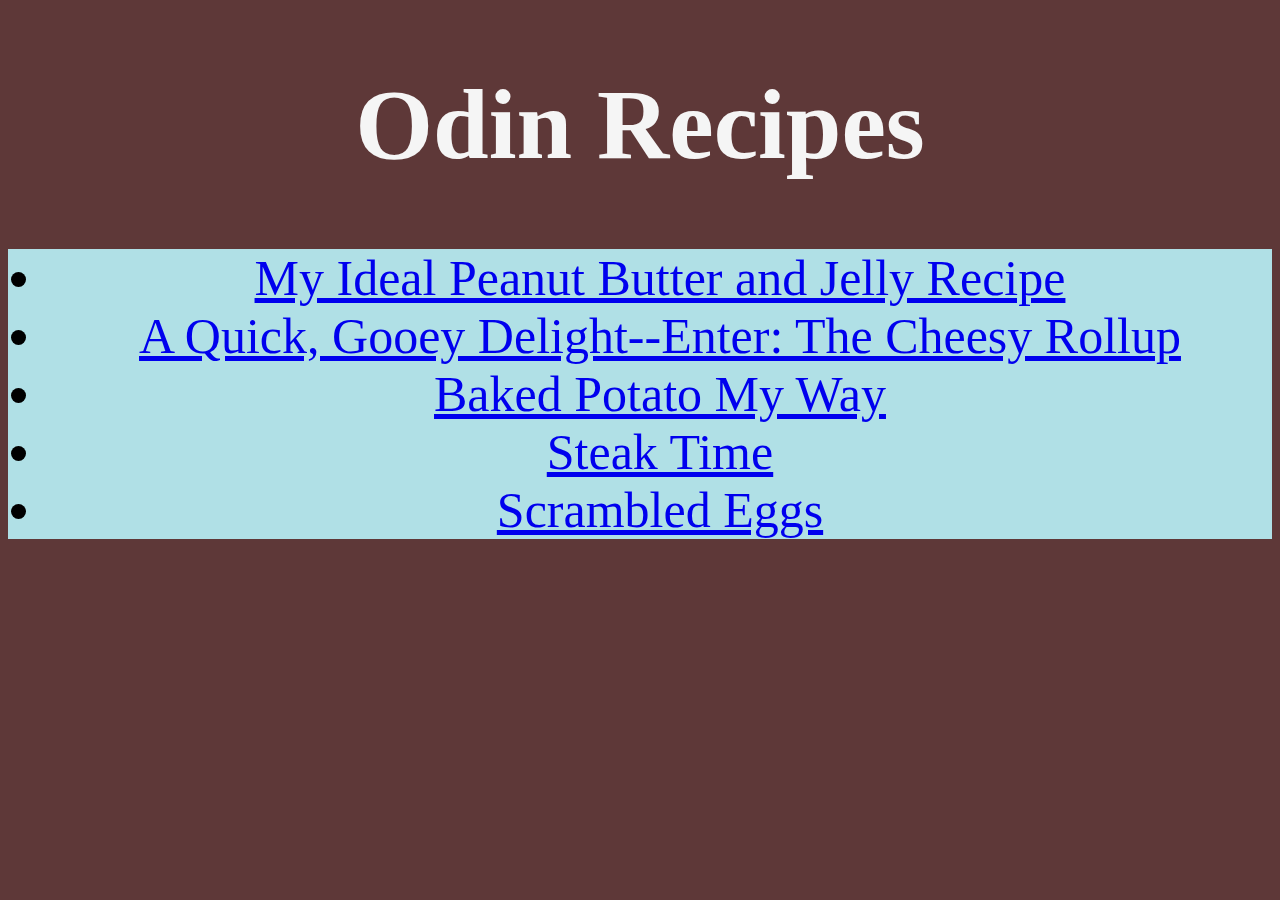
<file: index.html>
<!DOCTYPE html>
<html lang="en">
<head>
    <meta charset="UTF-8">
    <meta http-equiv="X-UA-Compatible" content="IE=edge">
    <meta name="viewport" content="width=device-width, initial-scale=1.0">
    <title>Odin Recipes</title>
    <link rel="stylesheet" type="text/css" href="style.css" />
</head>
<body class="index-body">
    <h1>Odin Recipes</h1>
      <ul>
        <li><a href="recipes/pbj.html">My Ideal Peanut Butter and Jelly Recipe</a></li>

        <li><a href="recipes/cheesyrollup.html">A Quick, Gooey Delight--Enter:  The Cheesy Rollup</a></li>

        <li><a href="recipes/bakedpotato.html">Baked Potato My Way</a></li>

        <li><a href="recipes/steak.html">Steak Time</a></li>

        <li><a href="recipes/scrambledeggs.html">Scrambled Eggs</a></li>
      </ul>
</body>
</html>
</file>
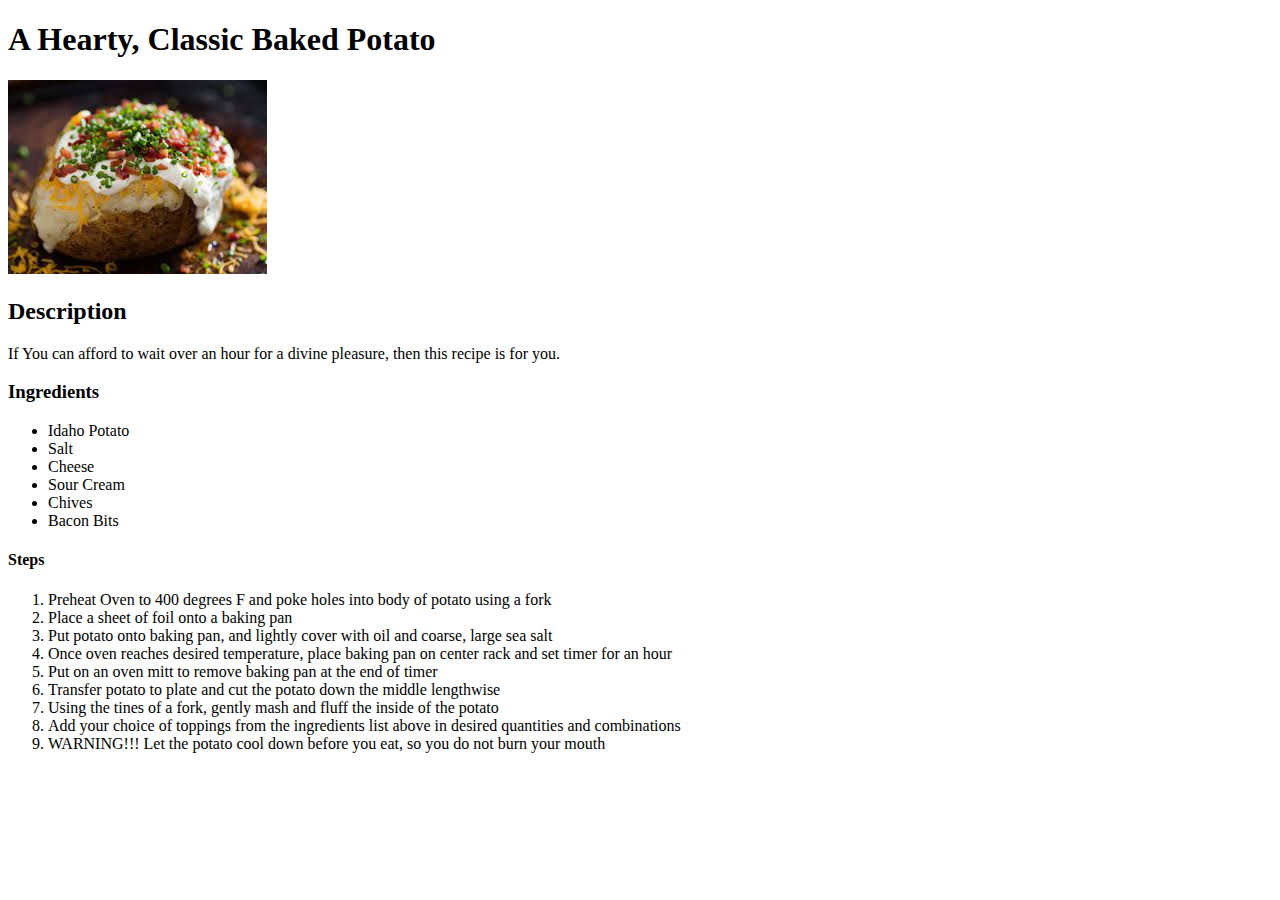
<file: recipes/bakedpotato.html>
<!DOCTYPE html>
<html lang="en">
<head>
    <meta charset="UTF-8">
    <meta http-equiv="X-UA-Compatible" content="IE=edge">
    <meta name="viewport" content="width=device-width, initial-scale=1.0">
    <title>Baked Potato</title>
</head>
<body class="bakedpotato-body">
    <h1>A Hearty, Classic Baked Potato</h1>
     <img src="../images/bpmw.jpeg" alt=""Mouth-watering Baked Potato">
     <h2>Description</h2>
       <p>If You can afford to wait over an hour for a divine pleasure, then this recipe is for you.</p>
       <h3>Ingredients</h3>
         <ul>
            <li>Idaho Potato</li>
            <li>Salt</li>
            <li>Cheese</li>
            <li>Sour Cream</li>
            <li>Chives</li>
            <li>Bacon Bits</li>
         </ul>
           <h4>Steps</h4>
             <ol>
                <li>Preheat Oven to 400 degrees F and poke holes into body of potato using a fork</li>
                <li>Place a sheet of foil onto a baking pan</li>
                <li>Put potato onto baking pan, and lightly cover with oil and coarse, large sea salt</li>
                <li>Once oven reaches desired temperature, place baking pan on center rack and set timer for an hour</li>
                <li>Put on an oven mitt to remove baking pan at the end of timer</li>
                <li>Transfer potato to plate and cut the potato down the middle lengthwise</li>
                <li>Using the tines of a fork, gently mash and fluff the inside of the potato</li>
                <li>Add your choice of toppings from the ingredients list above in desired quantities and combinations</li>
                <li>WARNING!!!  Let the potato cool down before you eat, so you do not burn your mouth</li>
             </ol>
</body>
</html>
</file>
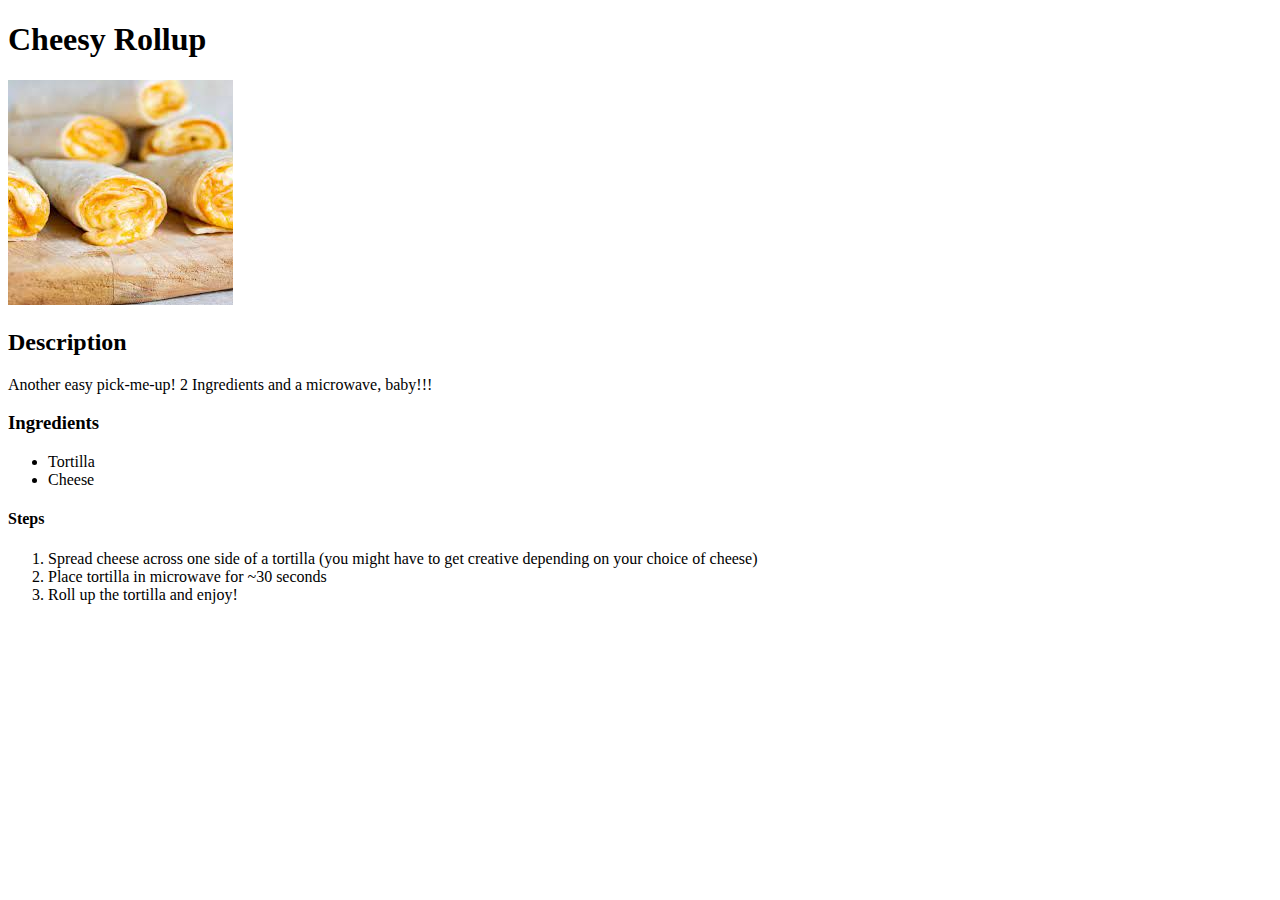
<file: recipes/cheesyrollup.html>
<!DOCTYPE html>
<html lang="en">
<head>
    <meta charset="UTF-8">
    <meta http-equiv="X-UA-Compatible" content="IE=edge">
    <meta name="viewport" content="width=device-width, initial-scale=1.0">
    <title>Cheesy Rollup</title>
</head>
<body class="cru-body">
    <h1>Cheesy Rollup</h1>
      <img src="../images/cru.jpeg" alt="It Ain't EZ Bein Cheezy">
      <h2>Description</h2>
        <p>Another easy pick-me-up!  2 Ingredients and a microwave, baby!!!</p>
        <h3>Ingredients</h3>
          <ul>
            <li>Tortilla</li>
            <li>Cheese</li>
          </ul>
          <h4>Steps</h4>
            <ol>
                <li>Spread cheese across one side of a tortilla (you might have to get creative depending on your choice of cheese)</li>
                <li>Place tortilla in microwave for ~30 seconds</li>
                <li>Roll up the tortilla and enjoy!</li>
            </ol>
</body>
</html>
</file>
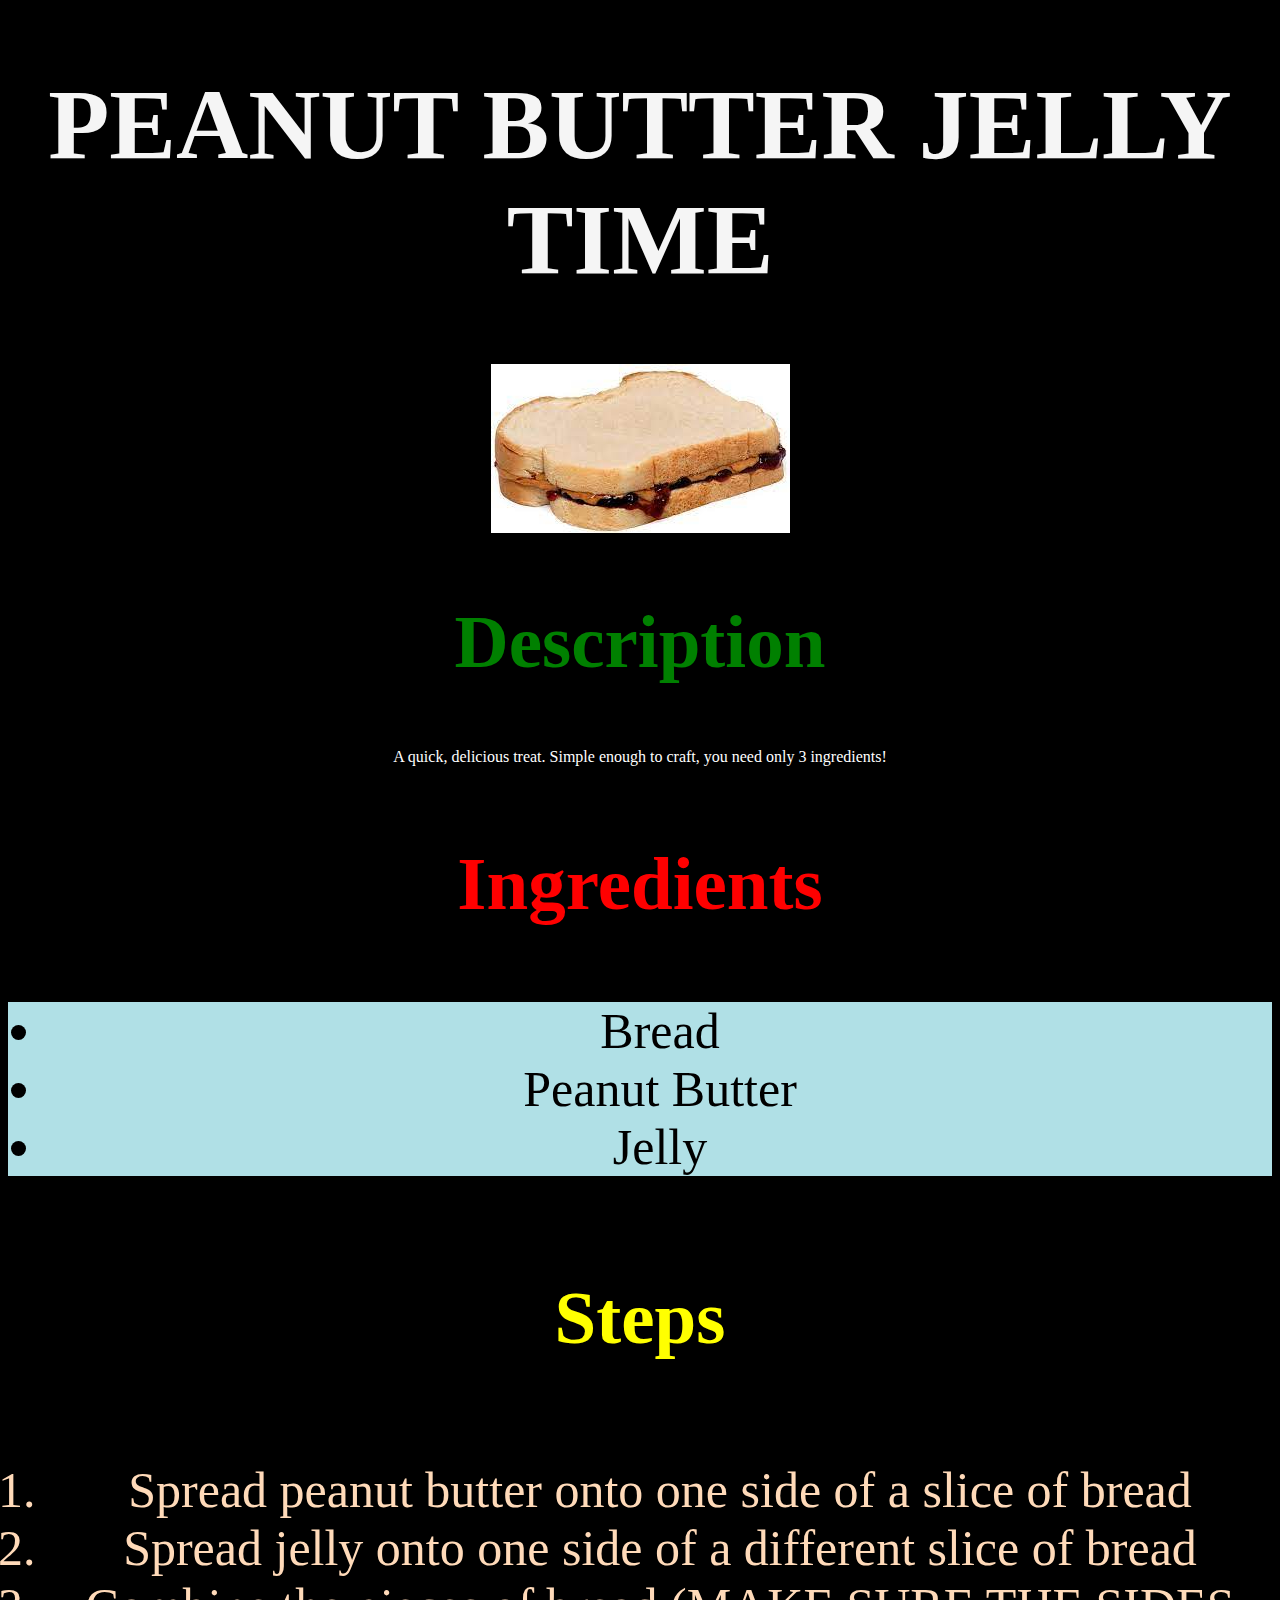
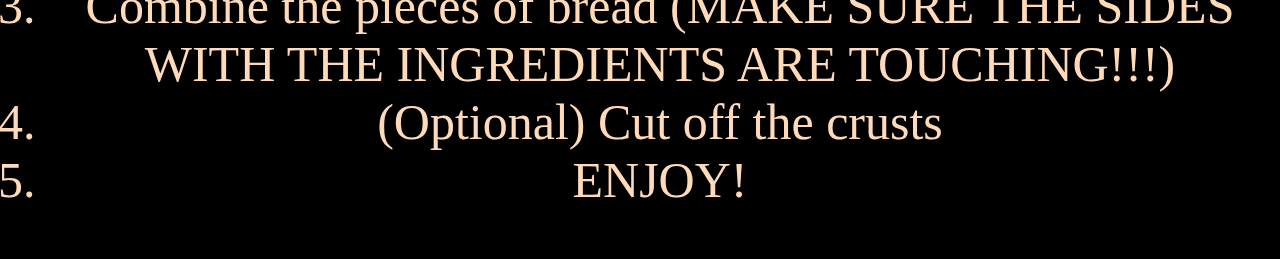
<file: recipes/pbj.html>
<!DOCTYPE html>
<html lang="en">
<head>
    <meta charset="UTF-8">
    <meta http-equiv="X-UA-Compatible" content="IE=edge">
    <meta name="viewport" content="width=device-width, initial-scale=1.0">
    <title>PB&J</title>
    <link rel="stylesheet" type="text/css" href="../style.css" />
</head>
<body class="pbj-body">
    <h1>PEANUT BUTTER JELLY TIME</h1>
      <img src="../images/pbj.jpeg" alt="Simple, yet Delicious">
      <h2>Description</h2>
        <p>A quick, delicious treat.  Simple enough to craft, you need only 3 ingredients!</p>
        <h3>Ingredients</h3>
          <ul>
            <li>Bread</li>
            <li>Peanut Butter</li>
            <li>Jelly</li>
          </ul>
          <h4>Steps</h4>
            <ol>
                <li>Spread peanut butter onto one side of a slice of bread</li>
                <li>Spread jelly onto one side of a different slice of bread</li>
                <li>Combine the pieces of bread  (MAKE SURE THE SIDES WITH THE INGREDIENTS ARE TOUCHING!!!)</li>
                <li>(Optional) Cut off the crusts</li>
                <li>ENJOY!</li>
            </ol>
</body>
</html>
</file>
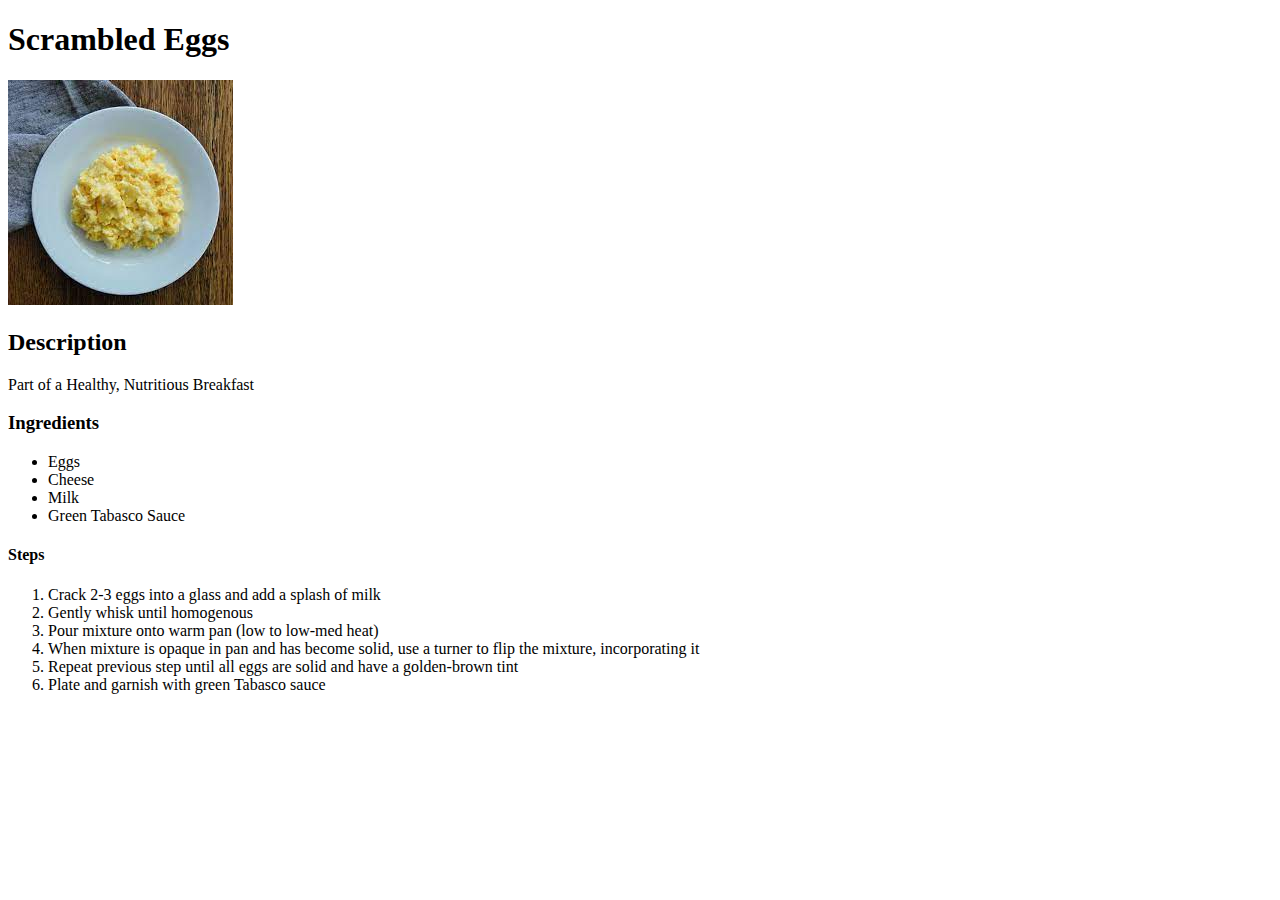
<file: recipes/scrambledeggs.html>
<!DOCTYPE html>
<html lang="en">
<head>
    <meta charset="UTF-8">
    <meta http-equiv="X-UA-Compatible" content="IE=edge">
    <meta name="viewport" content="width=device-width, initial-scale=1.0">
    <title>Scrambled Eggs</title>
</head>
<body class="scrambledeggs-body">
    <h1>Scrambled Eggs</h1>
    <img src="../images/eggs.jpeg" alt="Fluffy Scrambled Eggs">
    <h2>Description</h2>
      <p>Part of a Healthy, Nutritious Breakfast</p>
      <h3>Ingredients</h3>
        <ul>
          <li>Eggs</li>
          <li>Cheese</li>
          <li>Milk</li>
          <li>Green Tabasco Sauce</li>
        </ul>
        <h4>Steps</h4>
          <ol>
              <li>Crack 2-3 eggs into a glass and add a splash of milk</li>
              <li>Gently whisk until homogenous</li>
              <li>Pour mixture onto warm pan (low to low-med heat)</li>
              <li>When mixture is opaque in pan and has become solid, use a turner to flip the mixture, incorporating it</li>
              <li>Repeat previous step until all eggs are solid and have a golden-brown tint</li>
              <li>Plate and garnish with green Tabasco sauce</li>
          </ol>    
</body>
</html>
</file>
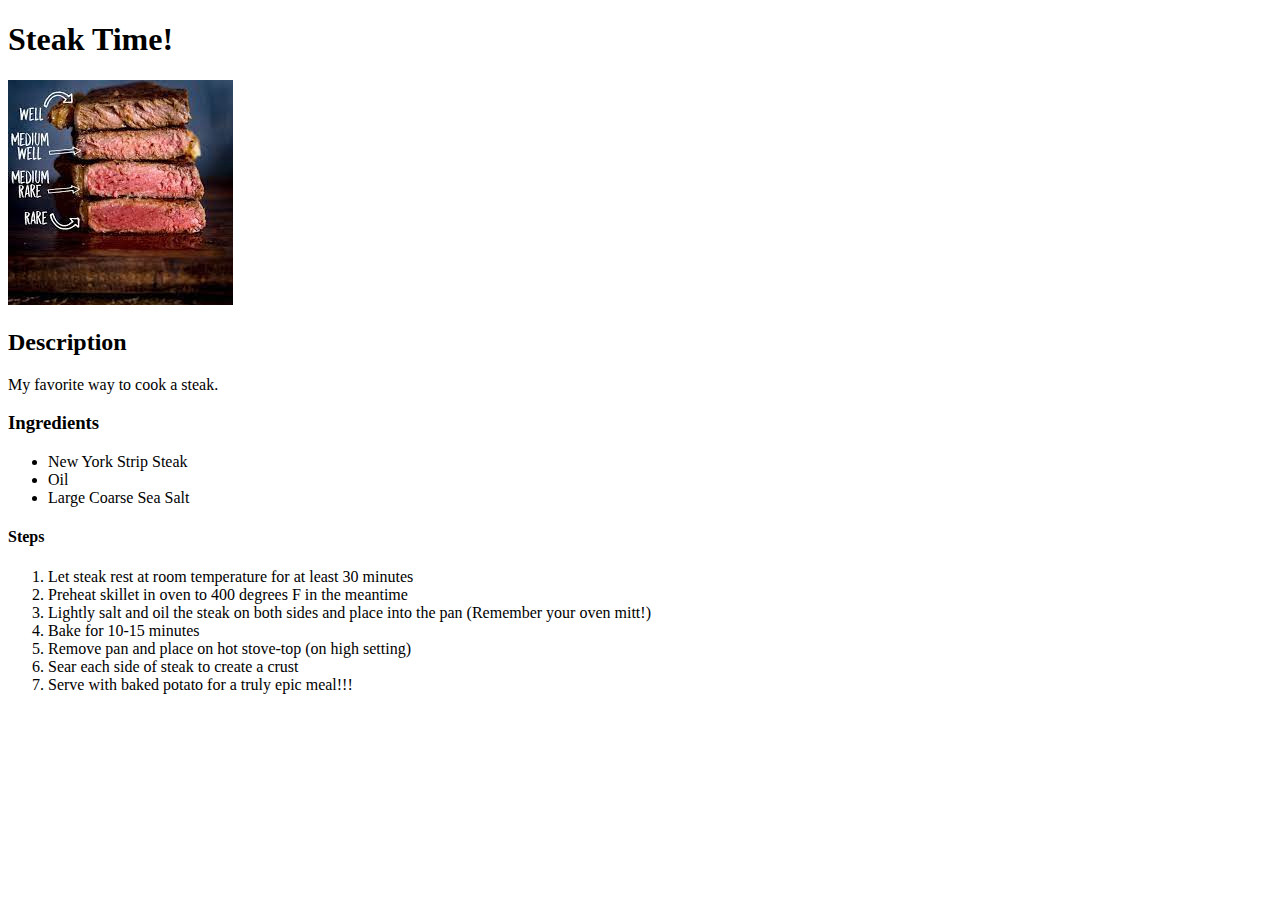
<file: recipes/steak.html>
<!DOCTYPE html>
<html lang="en">
<head>
    <meta charset="UTF-8">
    <meta http-equiv="X-UA-Compatible" content="IE=edge">
    <meta name="viewport" content="width=device-width, initial-scale=1.0">
    <title>Steak</title>
</head>
<body class="steak-body">
    <h1>Steak Time!</h1>
      <img src="../images/Steak.jpeg" alt="Levels of Done-ness">
      <h2>Description</h2>
        <p>My favorite way to cook a steak.</p>
        <h3>Ingredients</h3>
          <ul>
            <li>New York Strip Steak</li>
            <li>Oil</li>
            <li>Large Coarse Sea Salt</li>
          </ul>
          <h4>Steps</h4>
            <ol>
                <li>Let steak rest at room temperature for at least 30 minutes</li>
                <li>Preheat skillet in oven to 400 degrees F in the meantime</li>
                <li>Lightly salt and oil the steak on both sides and place into the pan (Remember your oven mitt!)</li>
                <li>Bake for 10-15 minutes</li>
                <li>Remove pan and place on hot stove-top (on high setting)</li>
                <li>Sear each side of steak to create a crust</li>
                <li>Serve with baked potato for a truly epic meal!!!</li>
            </ol>
</body>
</html>
</file>
<file: style.css>
.index-body{
font-family:'Times New Roman', Times, serif;
background-color: rgb(94, 56, 56);
text-align: center;
}

h1{
    color: whitesmoke;
    font-size: 100px;
}

h2{
    color: green;
    font-size: 75px;
}

h3{
    color: red;
    font-size: 75px;
}

h4{
    color: yellow;
    font-size: 75px;
}

p{
    color: white;
}

ul{
    color: black;
    font-size: 50px;
    background-color: powderblue;
    text-align: center;
}

ol{
    color: peachpuff;
    font-size: 50px;
}
.pbj-body{
    background-color: black;
    text-align: center;
}
</file>
